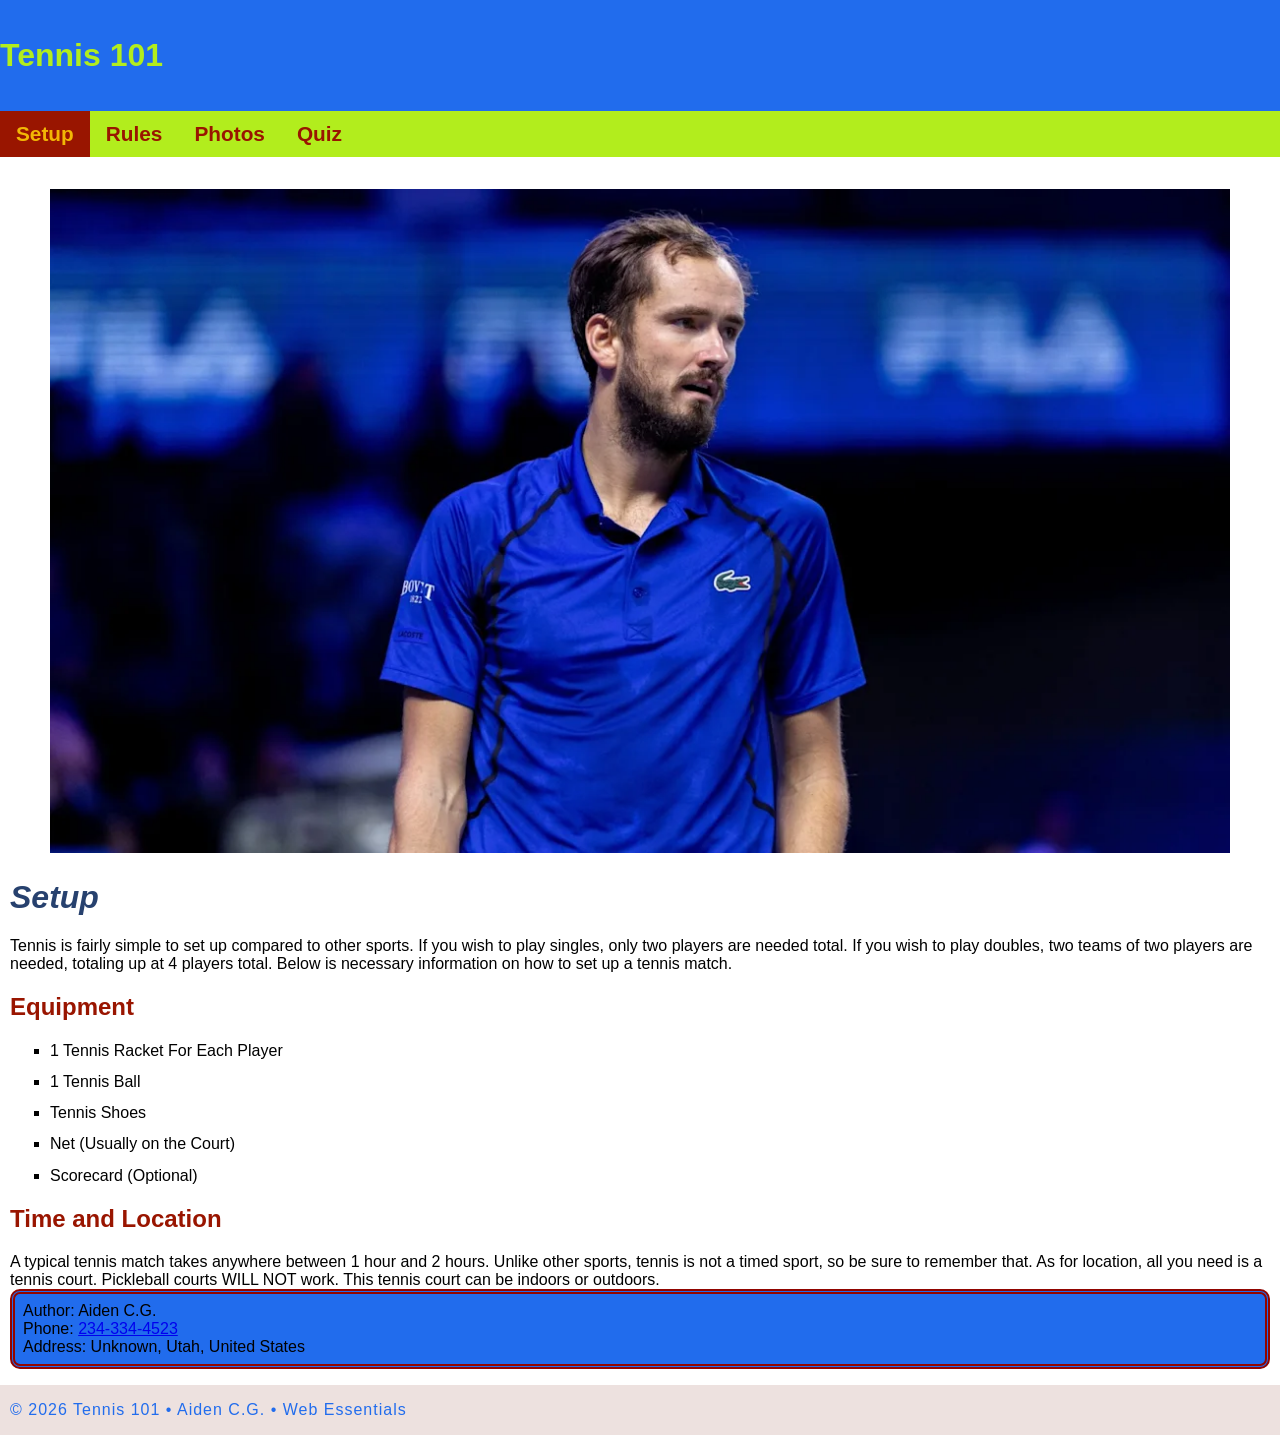
<file: index.html>
<!doctype html>
<html lang="en">
<head>
    <meta charset="UTF-8">
    <meta name="description"
        content="Tennis 101 is dedicated to helping you understand the game of tennis.">
    <meta name="author" content="Aiden C.G.">
    <meta name="viewport" content="width=device-width, initial-scale=1">
    <title>Tennis 101: The Ultimate Guide</title>
    <link rel="stylesheet" href="styles.css">

    <link rel="icon" type="image/x-icon" href="favicon.ico">

   <!--Paste your font lines here.-->

</head>
<body>
    <!-- Start the page header -->
    <header>
        <span>
            <br>
            Tennis 101 <br>
            <br>
        </span>
    </header>
    
    <!--Start the page navigation.-->
    <nav>
        <ul>
            <li class="active"><a href="index.html">Setup</a></li>
            <li><a href="two.html">Rules</a></li> <!--Replace with your second page.-->
            <li><a href="three.html">Photos</a></li>
             <li><a href="quiz.html">Quiz</a></li>
        </ul>
    </nav>
    
    <!-- start the page main -->
    <main>

        <figure>
            <img src="images/medvedev.webp" alt="Daniil Medvedev" width="1024" height="620" class="hero">
         </figure>

        <h1>
            <em>Setup</em>
        </h1>

        <p>
            Tennis is fairly simple to set up compared to other sports. If you wish to play singles, only two players are needed total. If you wish to play doubles, two teams of two players are needed, totaling up at 4 players total. Below is necessary information on how to set up a tennis match.
        </p>

        <h2>
            Equipment
        </h2>

        <ul>
            <li>1 Tennis Racket For Each Player</li>
            <li>1 Tennis Ball</li>
            <li>Tennis Shoes</li>
            <li>Net (Usually on the Court)</li>
            <li>Scorecard (Optional)</li>
        </ul>

        <h2>
            Time and Location
        </h2>

        <p>
            A typical tennis match takes anywhere between 1 hour and 2 hours. Unlike other sports, tennis is not a timed sport, so be sure to remember that. As for location, all you need is a tennis court. Pickleball courts WILL NOT work. This tennis court can be indoors or outdoors. <br>
        </p>

        <address>
            Author: Aiden C.G. <br>
             Phone: <a href="tel:+234-334-4523">234-334-4523</a> <br>
            Address: Unknown, Utah, United States
        </address>
        
    </main>
    
    <!-- start the page footer -->
    <footer>
        <p>&copy; 2026 Tennis 101 &bull; Aiden C.G. &bull; Web Essentials</p>
    </footer>
</body>
</html>
</file>
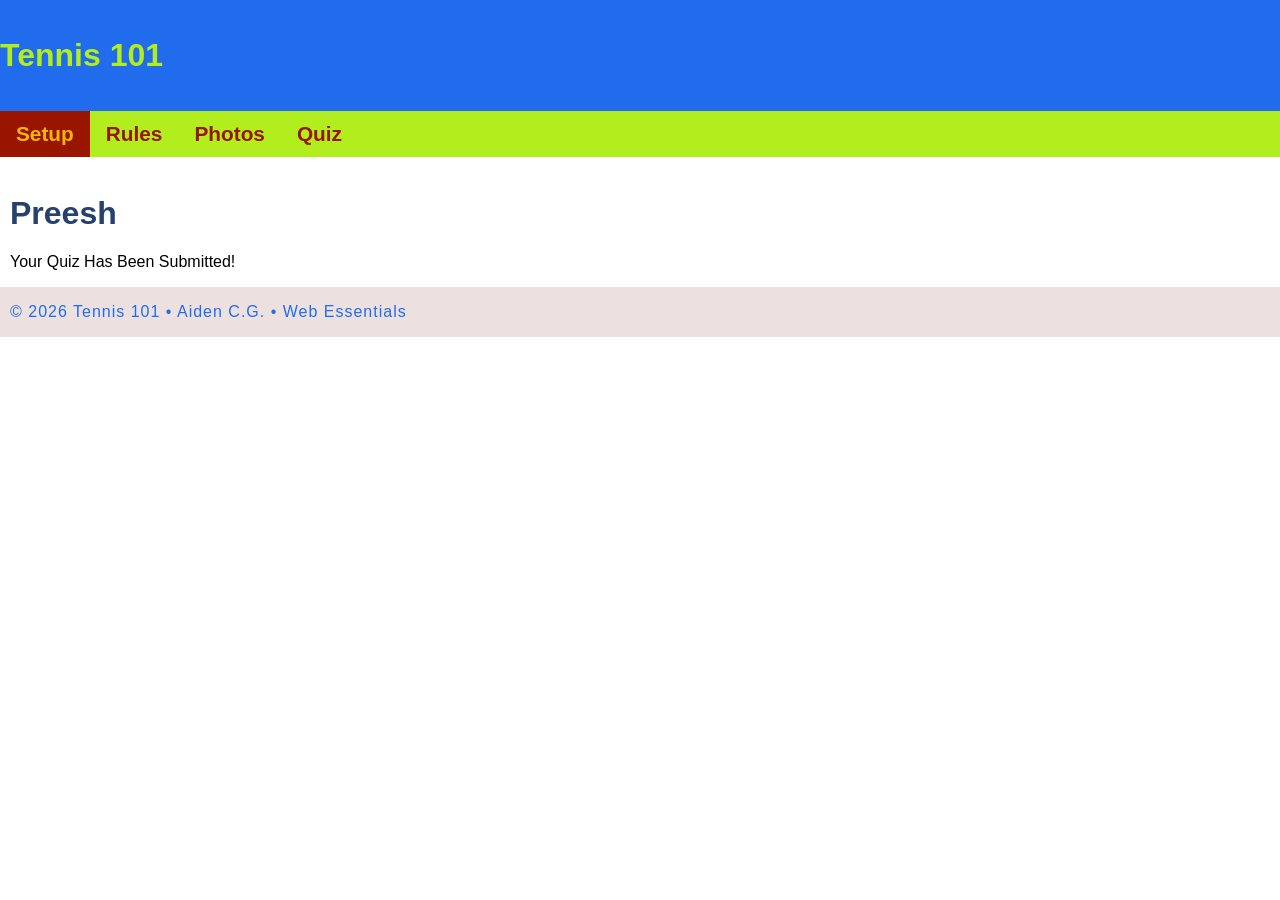
<file: appreciation.html>
<!doctype html>
<html lang="en">
<head>
    <meta name="description" content="Get your next meal delivered by drone.">
    
    <meta name="viewport" content="width=device-width, initial-scale=1">
    
    <link href="https://fonts.googleapis.com/css2?family=Montserrat+Alternates:wght@200;500&display=swap" rel="stylesheet">
    
    <link rel="stylesheet" href="styles.css">
    
    <meta charset="UTF-8">
    <title>Drone Delivery Services LLC.</title>

    <meta http-equiv="refresh" content="5; URL=index.html">

</head>
<body>
    <!-- start the page header -->
    <header>
        <span>
            <br>
            Tennis 101 <br>
            <br>
        </span>
        
    </header>
    
    <!-- start the page navigation -->

     <nav>
        <ul>
            <li class="active"><a href="index.html">Setup</a></li>
            <li><a href="two.html">Rules</a></li> <!--Replace with your second page.-->
            <li><a href="three.html">Photos</a></li>
             <li><a href="quiz.html">Quiz</a></li>
        </ul>
    </nav>
    
    <!-- start the page main -->
    <main>
        <h1>Preesh</h1>
        <p>Your Quiz Has Been Submitted!</p>
        
    </main>
    
    <!-- start the page footer -->
     <footer>
        <p>&copy; 2026 Tennis 101 &bull; Aiden C.G. &bull; Web Essentials</p>
    </footer>
</body>
</html>
</file>
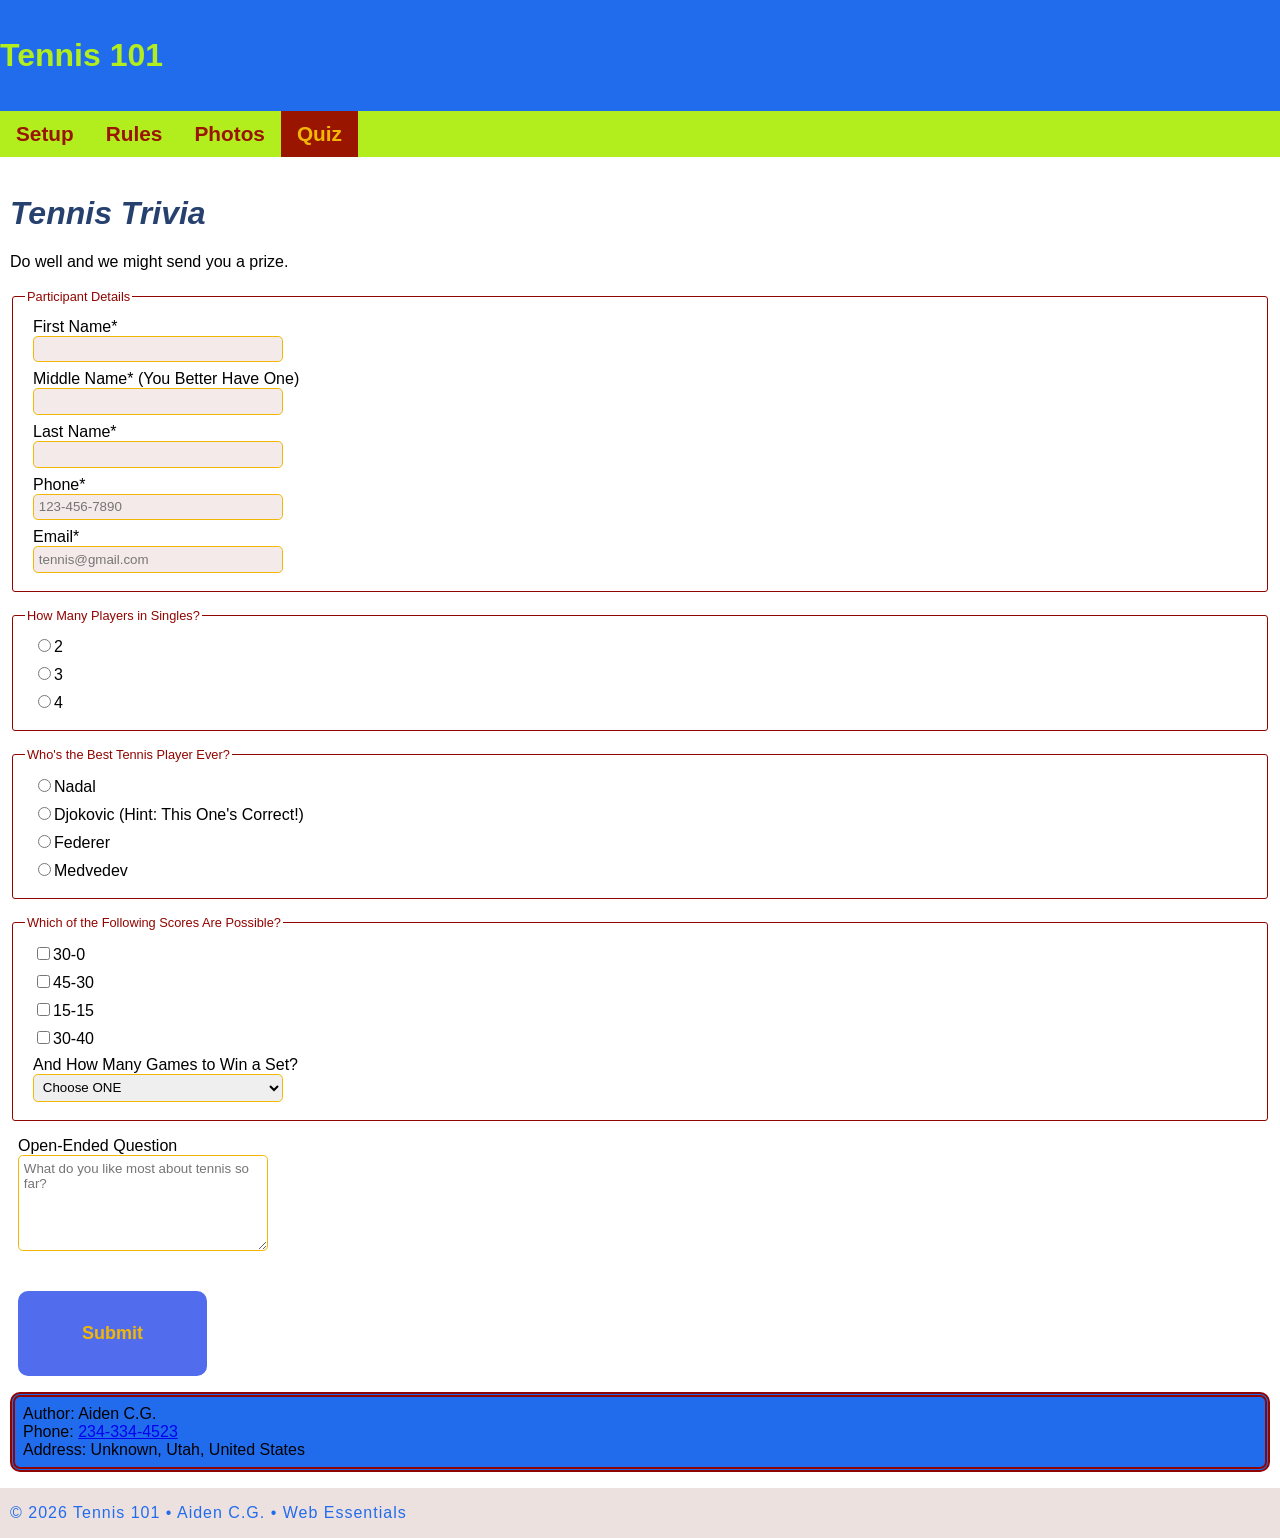
<file: quiz.html>
<!doctype html>
<html lang="en">
<head>
    <meta charset="UTF-8">
    <meta name="description"
        content="Tennis 101 is dedicated to helping you understand the game of tennis.">
    <meta name="author" content="Aiden C.G.">
    <meta name="viewport" content="width=device-width, initial-scale=1">
    <title>Tennis 101: The Ultimate Guide</title>
    <link rel="stylesheet" href="styles.css">

    <link rel="icon" type="image/x-icon" href="favicon.ico">

   <!--Paste your font lines here.-->

</head>
<body>
    <!-- Start the page header -->
    <header>
        <span>
            <br>
            Tennis 101 <br>
            <br>
        </span>
    </header>
    <!-- start the page navigation -->
    <nav>
        <ul>
            <li><a href="index.html">Setup</a></li>
            <li><a href="two.html">Rules</a></li>
            <li><a href="three.html">Photos</a></li>
            <li class="active"><a href="quiz.html">Quiz</a></li>
        </ul>
    </nav>
    
    <!-- start the page main -->
    <main>
        <h1>
            <em>Tennis Trivia</em>
        </h1>

        <p>Do well and we might send you a prize.</p> <br>
 
        <form method="get" class="myForm" action="appreciation.html">

        <fieldset>
        <legend>Participant Details</legend>
        <label>First Name*<input type="text" name="fname" required>
        </label>
        <label>Middle Name* (You Better Have One)<input type="text" name="mname" required>
        </label>
        <label>Last Name*<input type="text" name="lname" required>
        </label>
        <label>Phone*<input type="tel" name="phone" required placeholder="123-456-7890">
        </label>
        <label>Email*<input type="email" name="email" required placeholder="tennis@gmail.com">
        </label>
        </fieldset>

        <fieldset>
        <legend>How Many Players in Singles?</legend>
            <label><input type="radio" name="method" value="small">2
            </label>
            <label><input type="radio" name="method" value="medium">3
            </label>
            <label><input type="radio" name="method" value="large">4
            </label>
        </fieldset>

        <fieldset>
        <legend>Who's the Best Tennis Player Ever?</legend>
            <label><input type="radio" name="best" value="nadal">Nadal
            </label>
            <label><input type="radio" name="best" value="djokovic">Djokovic (Hint: This One's Correct!)
            </label>
            <label><input type="radio" name="best" value="federer">Federer
            </label>
            <label><input type="radio" name="best" value="medvedev">Medvedev
            </label>
        </fieldset>

        <fieldset>
        <legend>Which of the Following Scores Are Possible?</legend>
            <label><input type="checkbox" name="thirtylove" value="chosen">30-0
            </label>
            <label><input type="checkbox" name="fortyfivethirty" value="chosen">45-30
            </label>
            <label><input type="checkbox" name="fifteens" value="chosen">15-15
            </label>
            <label><input type="checkbox" name="thirtyforty" value="chosen">30-40
            </label>

            <label>And How Many Games to Win a Set?
            <select name="time" id="idontcare">
            <option value="none">Choose ONE</option>
            <option value="fourfive">4 or 5</option>
            <option value="fivesix">5 or 6</option>
            <option value="afternoon">6 or 7</option>
            <option value="evening">7 or 8</option>
            <option value="evening">None of These</option>
            </select>
            </label>
        </fieldset>

        <label> Open-Ended Question
            <textarea name="comments" placeholder="What do you like most about tennis so far?"></textarea>
        </label>


        <input type="submit" value="Submit">
        </form>
    
        <address>
            Author: Aiden C.G. <br>
             Phone: <a href="tel:+234-334-4523">234-334-4523</a> <br>
            Address: Unknown, Utah, United States
        </address>
        
    </main>
    
    <!-- start the page footer -->
    <footer>
        <p>&copy; 2026 Tennis 101 &bull; Aiden C.G. &bull; Web Essentials</p>
    </footer>
</body>
</html>
</file>
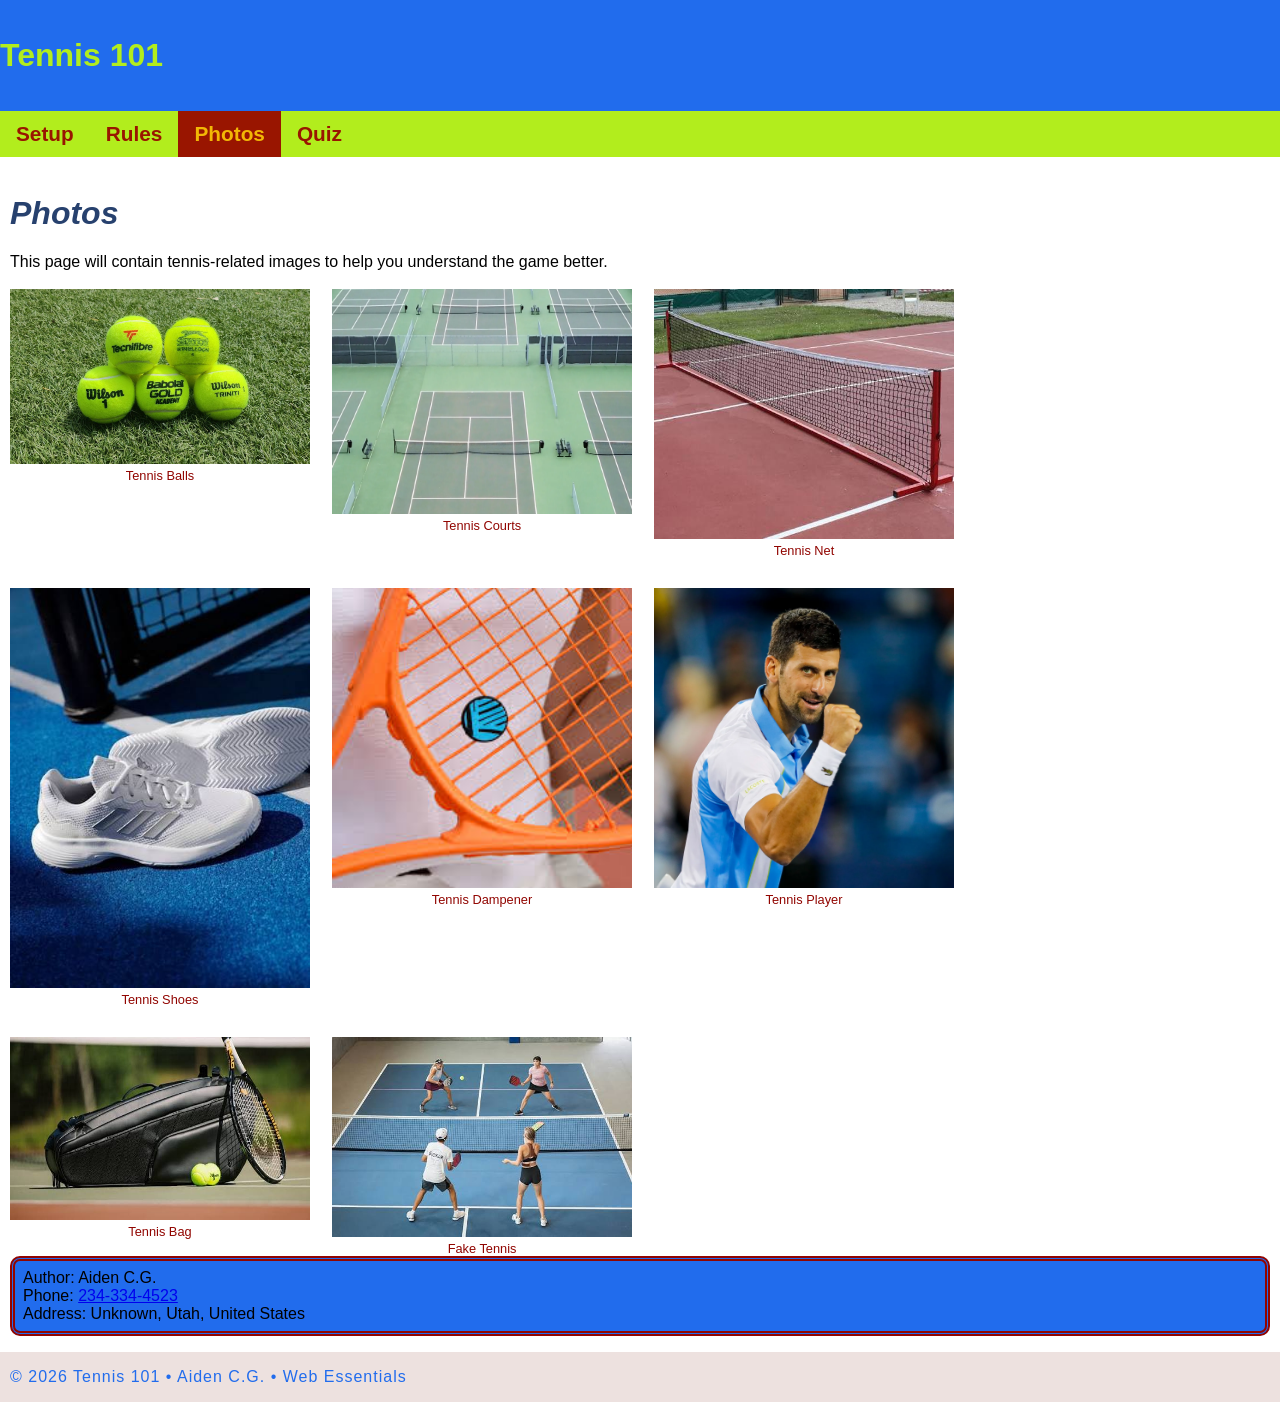
<file: three.html>
<!doctype html>
<html lang="en">
<head>
    <meta charset="UTF-8">
    <meta name="description"
        content="Tennis 101 is dedicated to helping you understand the game of tennis.">
    <meta name="author" content="Aiden C.G.">
    <meta name="viewport" content="width=device-width, initial-scale=1">
    <title>Tennis 101: The Ultimate Guide</title>
    <link rel="stylesheet" href="styles.css">

    <link rel="icon" type="image/x-icon" href="favicon.ico">

   <!--Paste your font lines here.-->

</head>
<body>
    <!-- Start the page header -->
    <header>
        <span>
            <br>
            Tennis 101 <br>
            <br>
        </span>
    </header>
    
    <!--Start the page navigation.-->
    <nav>
        <ul>
            <li><a href="index.html">Setup</a></li>
            <li><a href="two.html">Rules</a></li> <!--Replace with your second page.-->
            <li class="active"><a href="three.html">Photos</a></li>
             <li><a href="quiz.html">Quiz</a></li>
        </ul>
    </nav>
    
    <!-- start the page main -->
    <main>
        <h1>
            <em>Photos</em>
        </h1>

        <p>
            This page will contain tennis-related images to help you understand the game better.
        </p> <br>

       <div class="gallery">
         
            <figure>
                 <img src="images/TennisBalls.jpg" alt="Tennis Balls" width="300" height="175" loading="lazy">
                 <figcaption>Tennis Balls</figcaption>
            </figure>

            <figure>
                 <img src="images/tennis-courts.webp" alt="Tennis Courts" width="300" height="225" loading="lazy">
                 <figcaption>Tennis Courts</figcaption>
            </figure>

            <figure>
                 <img src="images/tennisnet.jpg" alt="Tennis Net" width="300" height="250" loading="lazy">
                 <figcaption>Tennis Net</figcaption>
            </figure>

            <figure>
                <img src="images/tennisshoes.jpg" alt="Tennis Shoes" width="300" height="400" loading="lazy">
                <figcaption>Tennis Shoes</figcaption>
            </figure>

            <figure>
                <img src="images/tennisdampener.jpg" alt="Tennis Dampener" width="300" height="300" loading="lazy">
                <figcaption>Tennis Dampener</figcaption>
            </figure>

            <figure>
                <img src="images/Djokovic.webp" alt="Tennis Player" width="300" height="300" loading="lazy">
                <figcaption>Tennis Player</figcaption>
            </figure>

            <figure>
                <img src="images/tennisbag.jpg" alt="Tennis Bag" width="300" height="183" loading="lazy">
                <figcaption>Tennis Bag</figcaption>
            </figure>

            <figure>
                <img src="images/faketennis.jpg" alt="Fake Tennis" width="300" height="200" loading="lazy">
                <figcaption>Fake Tennis</figcaption>
            </figure>

        </div>

        <address>
            Author: Aiden C.G. <br>
             Phone: <a href="tel:+234-334-4523">234-334-4523</a> <br>
            Address: Unknown, Utah, United States
        </address>
        
    </main>
    
    <!-- start the page footer -->
    <footer>
        <p>&copy; 2026 Tennis 101 &bull; Aiden C.G. &bull; Web Essentials</p>
    </footer>
</body>
</html>
</file>
<file: styles.css>
*{box-sizing: border-box;}


body {
    font-family: "Roboto", sans-serif;
    margin: 0;
}

header {
     background-color: #216CED;
}

header span {
    font-size: 2rem;
    font-weight: 700;
    color: #B2ED1D;
}

/* Micronavigation (That's a Word Now) */
@media only screen and (max-width: 800px) {
    nav ul {
        margin: 0rem;
        padding: 0;
    }
    nav a {
        display: block;
        text-align: center;
        padding: 0.8rem;
        color: #8C501B;
        text-decoration: none;
        border-bottom: solid 2px white;
        font-weight: 700;
    }
    nav .active a {
        background-color: #8C501B;
        background-image: linear-gradient(to bottom, #8C501B, #216CED)
    }

    nav {
        background-color: #B2ED1D;
    }
}

/*LARGE SCREEN NAVIGATION */
@media only screen and (min-width: 801px) {

nav {
    background-color: #B2ED1D;
    margin: 0;
}

nav ul {
    display: flex;
    margin: 0;
    list-style-type: none;
    padding: 0px;
}

nav a {
    padding: .7rem 1rem;
    display: block;
    text-decoration: none;
    color: #991500;
    font-size: 1.3rem;
    font-weight: 700;
}

}

nav li a:hover {
    color: white;
}

nav li.active a {
    background-color: #991500;
    color: #F2B705;
}

main {
    padding: 1rem 10px;
}

main h1 {
    color: #27416E;
}

main h2 {
    color: #991500;
}

main p {
    margin: 0;
    color: #000;
}

main ol {
    padding: 1rem 30px;
}

/* Hey */

main dl dt {
    color: #910500;
    font-weight: 700;
    margin-top: 1rem;
}

main dl dd {
    color: #000;
    font-size: 1rem;
    margin-left: 10px;
    margin-top: 1rem;
}

main ul {
    list-style-type: square;
}

main ul li {
    line-height: 125%;
    margin-bottom: 0.7rem;
    font-size: 1rem;
}

main address {
    font-style: normal;
    background-color: #216CED;
    padding: .5rem;
    border-radius: 10px;
    border: 5px double #910500;
}

footer {
    background-color: #EDE1DF;
    text-align: left;
    padding: 1rem 10px;
}

footer p {
    margin: 0;
    font-size: 1rem;
    color: #216CED;
    letter-spacing: 1px;
}

div.gallery {
    display: flex;
    flex-wrap: wrap;
    column-gap: 2cap;
    row-gap: 30px;
}

div.gallery figure {
    margin: 0;
}

div.gallery figcaption {
    text-align: center;
    font-size: .8rem;
    color: #910500;
}







.myForm fieldset {
    border: 1px solid #910500;
    border-radius: 3px;
    margin-bottom: 1rem;
}

.myForm legend {
    color: #910500;
    font-size: .8rem;
}

.myForm label {
    margin: .5rem;
}

.myForm label, .myForm select, .myForm [type=text], .myForm [type=tel], [type=email], .myForm textarea {
    display: block;
}

.myForm [type=text], .myForm [type=tel], [type=email], .myForm select, .myForm textarea {
    border: solid 1px #F2B705;
    padding: .3rem;
    width: 250px;
    border-radius: .3rem;
    font-family: 'Montserrat Alternates', sans-serif;
    font-weight: 200;
}

.myForm textarea {
    height: 6rem;
}

.myForm :required {
    background-color: rgba(156,51,53,0.1);
}

.myForm [type=submit] {
    background-color: #516CED;
    border: none;
    padding: 2rem 4rem;
    border-radius: 10px;
    color: #F2B705;
    margin:  2rem 3rem 1rem 0.5rem;
    font-size: large;
    font-weight: 700;
}

header, nav, main, footer {
    max-width: 80rem;
    margin: 0 auto;
}

.hero {
    width: 100%;
    height: auto;
}

div.gallery img:hover {
    box-shadow: 0px 0px 20px blue;
}
</file>
